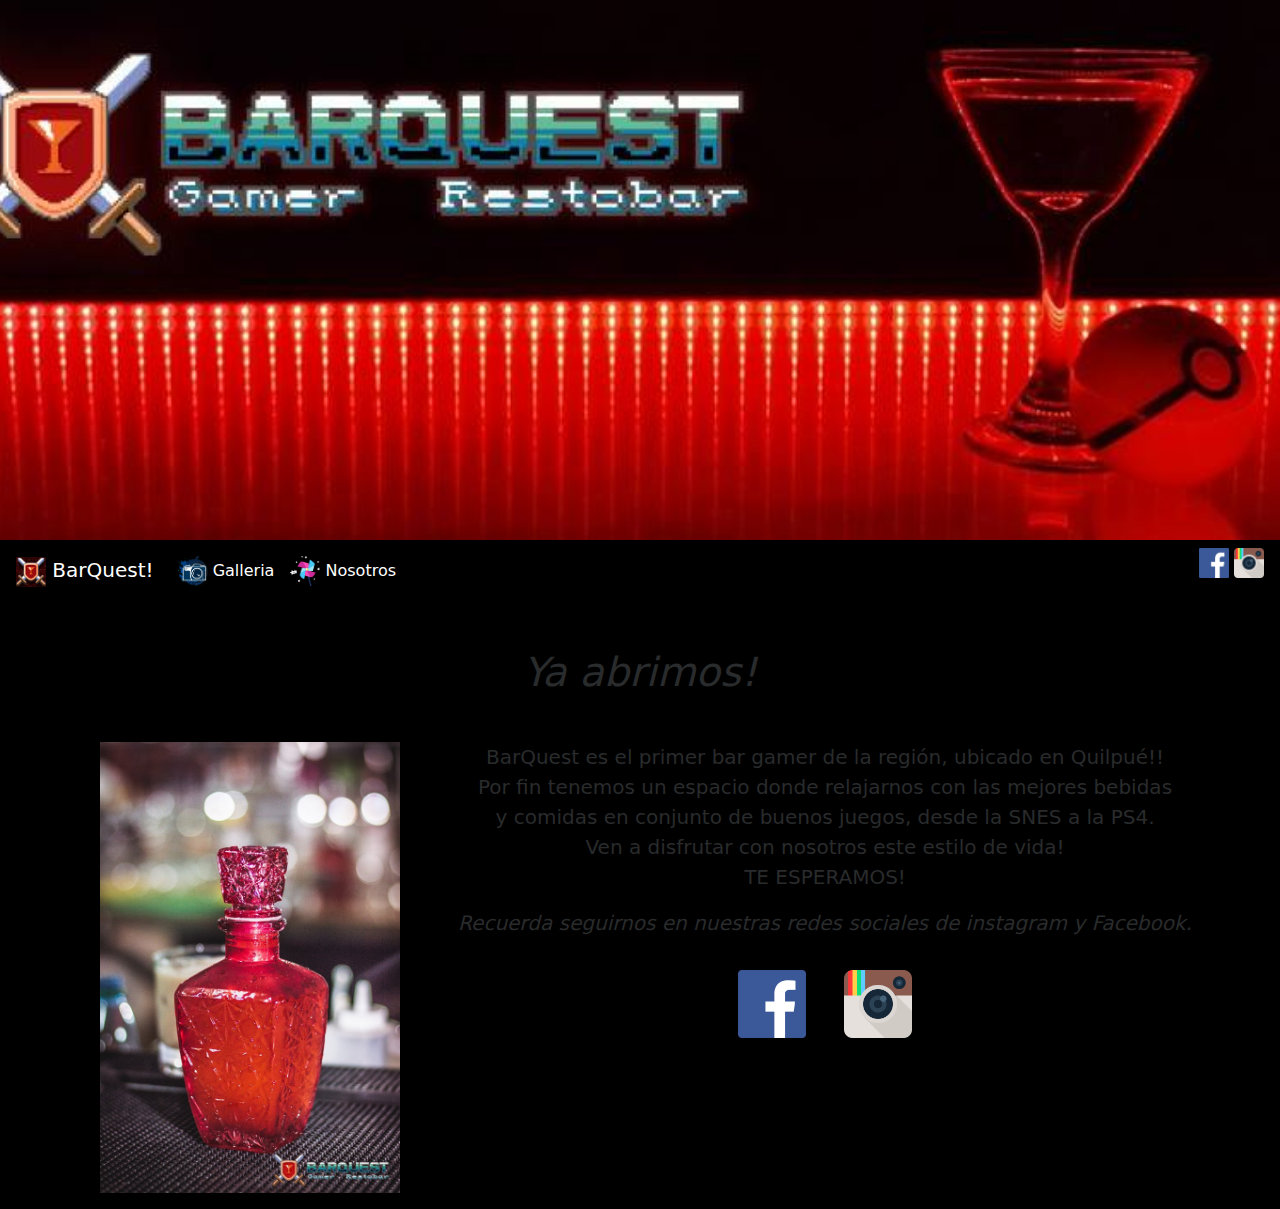
<file: index.html>
<!DOCTYPE html>
<html lang="en">
  <head>
    <meta charset="utf-8">
    <meta http-equiv="X-UA-Compatible" content="IE=edge">
    <meta name="viewport" content="width=device-width, initial-scale=1">
    <title>BarQuest!</title>
    <link rel="stylesheet" href="css/bootstrap.min.css">

    <style>
      p{
        font-size: 20px;
      }
      .slider{
        background: url("rsc/pics/banner2.jpg");
        width: auto;
        height: 60vh;
        background-size: cover;
        background-position: center;
      }
      body {
        background-color: black;
      }
    </style>

  </head>
  <body>
    <!-- Fondo y presentacion -->
    <section class="container-fluid slider d-flex justify-content-center align-items-center">
    </section>
    <!-- Fondo y presentacion -->
    <!-- Menu de navegacion -->
    <nav class="navbar navbar-light navbar-toggleable-sm sticky-top" style="background-color: black;">
      <button class="navbar-toggler navbar-toggler-right" type="button"
      data-toggle="collapse"
      data-target="#navbarTogglerDemo01"
      aria-controls="navbarTogglerDemo01"
      aria-expanded="false"
      aria-label="Togle navigation">
        <span class="navbar-toggler-icon"></span>
      </button>
      <a class="navbar-brand text-white" href="index.html">
        <img src="rsc/logo.png" width="30" height="30" class="d-inline-block aline-top">
        BarQuest!
      </a>
      <div class="collapse navbar-collapse" id="navbarTogglerDemo01">
        <div class="navbar-nav mr-auto text-center">
          <a class="nav-item nav-link text-white" href="galeria.html">
            <img src="rsc/galeria.png" width="30" height="30" class="d-inline-block aline-top" alt="">
            Galleria</a>
          <a class="nav-item nav-link text-white" href="nosotros.html">
            <img src="rsc/nosotros.png" width="30" height="30" class="d-inline-block aline-top" alt="">
            Nosotros</a>
        </div>
        <div>
          <a href="https://www.facebook.com/barquestquilpue/"><img src="rsc/facelogo.png" width="30" height="30"></a>
          <a href="https://www.instagram.com/barquest_quilpue/"><img src="rsc/instalogo.png" width="30" height="30"></a>
        </div>
      </div>
    </nav>
    <!-- Menu de navegacion -->

    <!-- Contenido -->
    <section class="container">
      <h1 class="mt-5 mb-5 text-center font-italic">Ya abrimos!</h1>
      <p class="col-lg-4 float-left"><img src="rsc/drinks/drinks10.jpg" width="300px" height="auto"></p>
      <p class="col-lg-8 float-right text-center">
        BarQuest es el primer bar gamer de la región, ubicado en Quilpué!!</br>
        Por fin tenemos un espacio donde relajarnos con las mejores bebidas y comidas en conjunto de buenos juegos, desde la SNES a la PS4. </br>
        Ven a disfrutar con nosotros este estilo de vida! </br>
        TE ESPERAMOS!</br>
      </p>
    </section>

    </br></br></br></br>
    <!-- Contenido -->

    <!-- Pie de pagina -->
    <section class="container mt-5 mb-5 font-italic text-center">
    <p>Recuerda seguirnos en nuestras redes sociales de instagram y Facebook.</br></p>
      <a href="https://www.facebook.com/barquestquilpue/"><img src="rsc/facelogo.png" width="100" height="auto" class="p-3"></a>
      <a href="https://www.instagram.com/barquest_quilpue/"><img src="rsc/instalogo.png" width="100" height="auto" class="p-3"></a>
    </section>
    <!-- Pie de pagina -->

    <script src="https://ajax.googleapis.com/ajax/libs/jquery/1.12.4/jquery.min.js"></script>
    <script src="js/bootstrap.min.js"></script>

  </body>
</html>
</file>
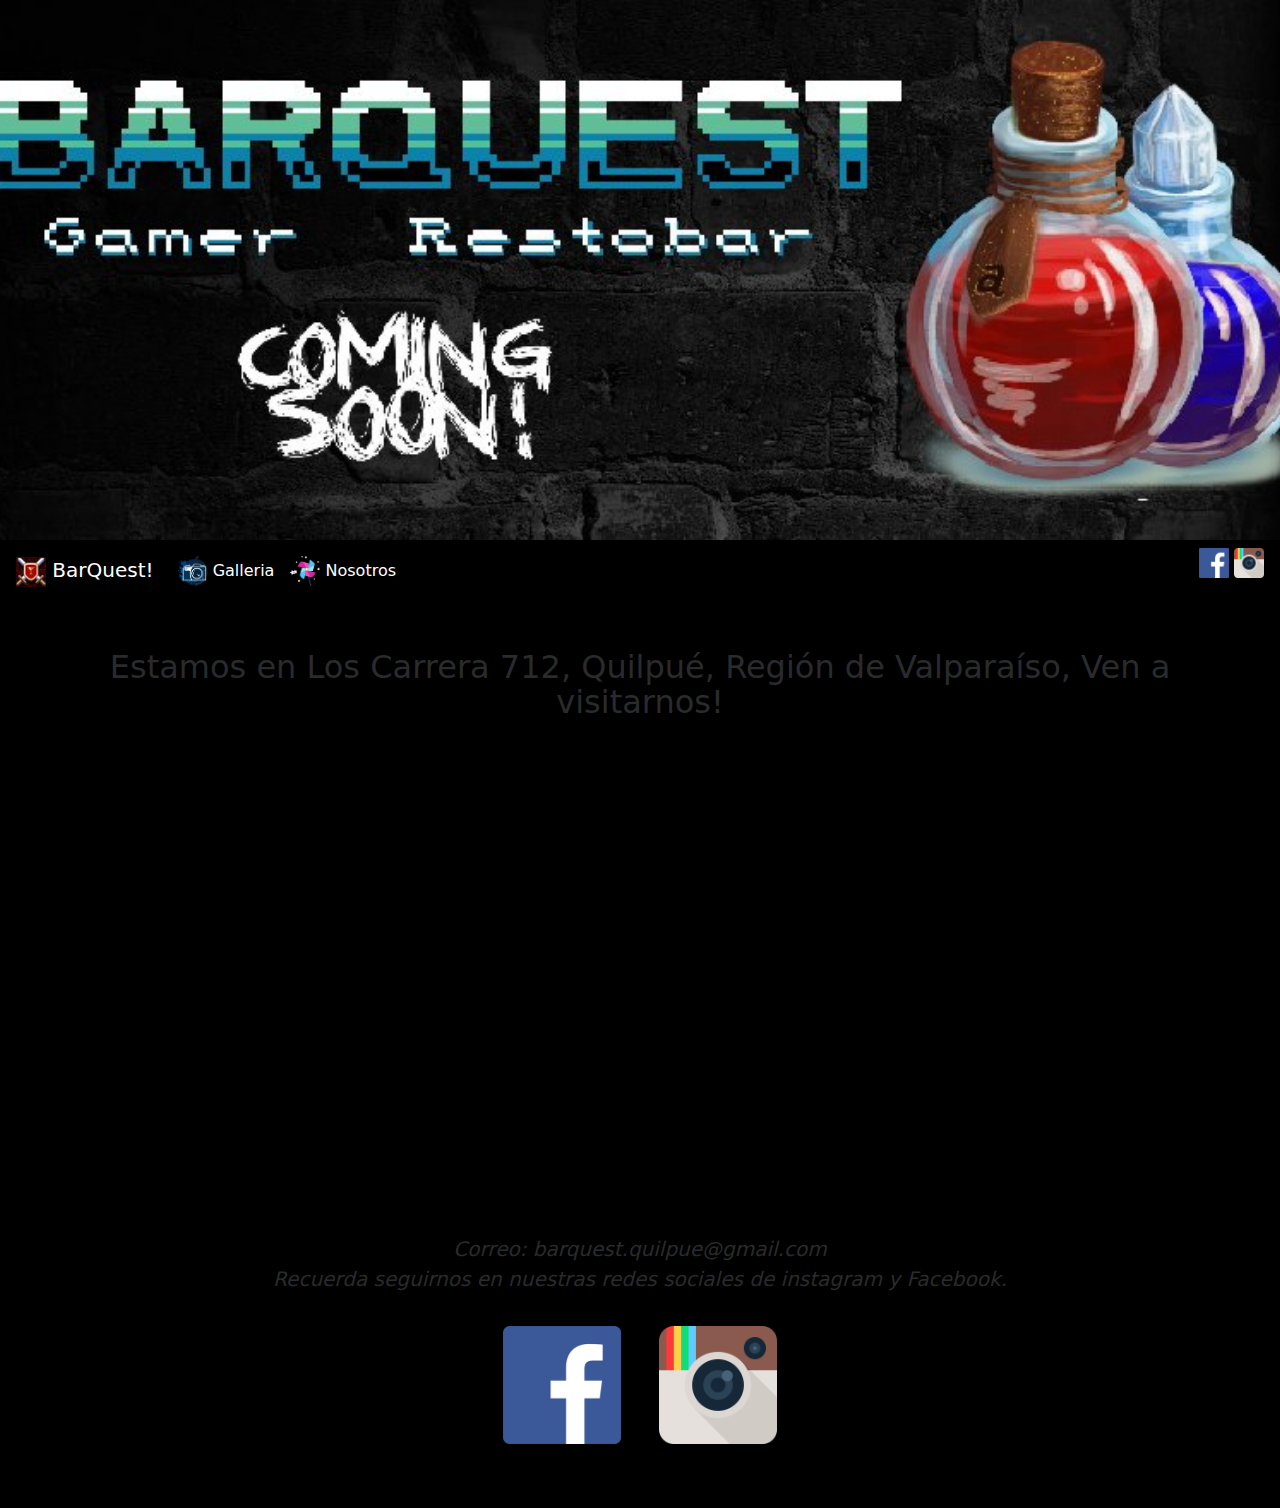
<file: nosotros.html>
<!DOCTYPE html>
<html lang="en">
  <head>
    <meta charset="utf-8">
    <meta http-equiv="X-UA-Compatible" content="IE=edge">
    <meta name="viewport" content="width=device-width, initial-scale=1">
    <title>BarQuest!</title>
    <link rel="stylesheet" href="css/bootstrap.min.css">

    <style>
      p{
        font-size: 20px;
      }
      .slider{
        background: url("rsc/pics/banner.jpg");
        width: auto;
        height: 60vh;
        background-size: cover;
        background-position: center;
      }
      body {
        background-color: black;
      }
    </style>

  </head>
  <body>
    <!-- Fondo y presentacion -->
    <section class="container-fluid slider d-flex justify-content-center align-items-center">
      <h1 class="display-1"></h1>
    </section>
    <!-- Fondo y presentacion -->
    <!-- Menu de navegacion -->
    <nav class="navbar navbar-light navbar-toggleable-sm sticky-top" style="background-color: black;">
      <button class="navbar-toggler navbar-toggler-right" type="button"
      data-toggle="collapse"
      data-target="#navbarTogglerDemo01"
      aria-controls="navbarTogglerDemo01"
      aria-expanded="false"
      aria-label="Togle navigation">
        <span class="navbar-toggler-icon"></span>
      </button>
      <a class="navbar-brand text-white" href="index.html">
        <img src="rsc/logo.png" width="30" height="30" class="d-inline-block aline-top">
        BarQuest!
      </a>
      <div class="collapse navbar-collapse" id="navbarTogglerDemo01">
        <div class="navbar-nav mr-auto text-center">
          <a class="nav-item nav-link text-white" href="galeria.html">
            <img src="rsc/galeria.png" width="30" height="30" class="d-inline-block aline-top" alt="">
            Galleria</a>
          <a class="nav-item nav-link text-white" href="nosotros.html">
            <img src="rsc/nosotros.png" width="30" height="30" class="d-inline-block aline-top" alt="">
            Nosotros</a>
        </div>
        <div>
          <a href="https://www.facebook.com/barquestquilpue/"><img src="rsc/facelogo.png" width="30" height="30"></a>
          <a href="https://www.instagram.com/barquest_quilpue/"><img src="rsc/instalogo.png" width="30" height="30"></a>
        </div>
      </div>
    </nav>
    <!-- Menu de navegacion -->
    <!-- Contenido -->
    <section class="container mt-5 mb-5 text-center">
      <h2>Estamos en Los Carrera 712, Quilpué, Región de Valparaíso, Ven a visitarnos!<h2>
      <iframe src="https://www.google.com/maps/embed?pb=!1m18!1m12!1m3!1d3344.30971395077!2d-71.44525738480637!3d-33.048312084371865!2m3!1f0!2f0!3f0!3m2!1i1024!2i768!4f13.1!3m3!1m2!1s0x9689d91cdf7a98f1%3A0xaae1258836456546!2sBarQuest!5e0!3m2!1ses!2smx!4v1502156177033" width="100%" height="450" frameborder="0" style="border:0" allowfullscreen></iframe>
    </section>
    <script src="https://ajax.googleapis.com/ajax/libs/jquery/1.12.4/jquery.min.js"></script>
    <script src="js/bootstrap.min.js"></script>
    <section class="container mt-5 mb-5 font-italic text-center">
      <p>Correo: barquest.quilpue@gmail.com</br>
      Recuerda seguirnos en nuestras redes sociales de instagram y Facebook.</br></p>
      <a href="https://www.facebook.com/barquestquilpue/"><img src="rsc/facelogo.png" width="150" height="auto" class="p-3"></a>
      <a href="https://www.instagram.com/barquest_quilpue/"><img src="rsc/instalogo.png" width="150" height="auto" class="p-3"></a>
    </section>
    <!-- Contenido -->
  </body>
</html>
</file>
